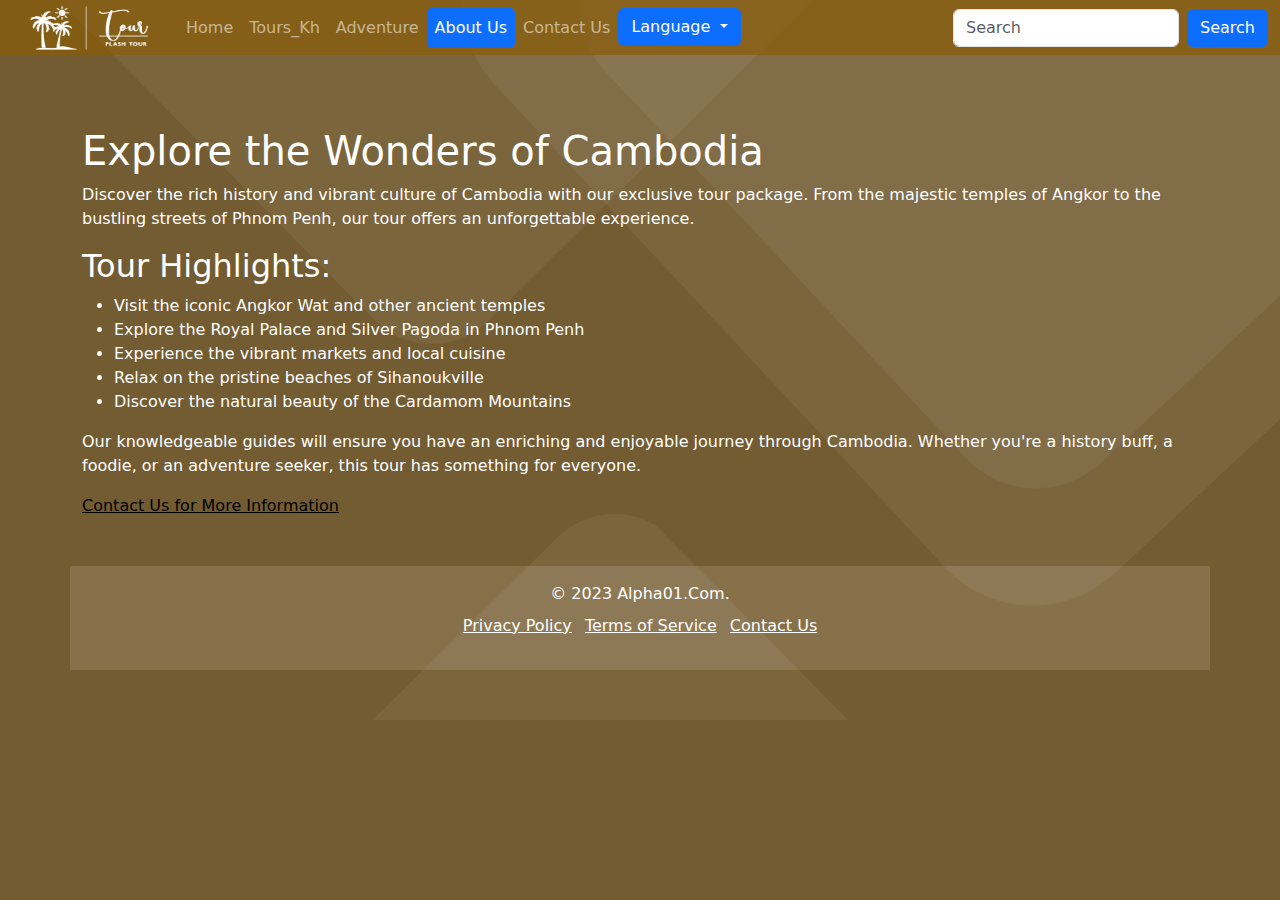
<file: About.html>
<!DOCTYPE html>
<html lang="en">
<head>
    <meta charset="UTF-8">
    <meta name="viewport" content="width=device-width, initial-scale=1.0">
    <link href="https://cdn.jsdelivr.net/npm/bootstrap@5.3.0/dist/css/bootstrap.min.css" rel="stylesheet">
    <link rel="preconnect" href="https://fonts.googleapis.com">
<link rel="preconnect" href="https://fonts.gstatic.com" crossorigin>
<link href="https://fonts.googleapis.com/css2?family=Oswald:wght@200..700&display=swap" rel="stylesheet">
    <title>Tour_Kh</title>
    <style>
      body{
          background-image: url(back01.png);
          background-color: rgb(115, 92, 50);
          background-size: cover;
          background-repeat: no-repeat;
      }
  </style>
</head>
<body>
    <nav class="navbar navbar-expand-sm navbar-dark " style="background-color: rgba(138, 93, 10, 0.726);;padding: 0;">
        <div class="container-fluid">
          <a class="navbar-brand" href="javascript:void(0)" style="width: 150px;"><img src="logo.png" alt="logo" style="width: 100%;height: 100%;"></a>
          <button class="navbar-toggler" type="button" data-bs-toggle="collapse" data-bs-target="#mynavbar">
            <span class="navbar-toggler-icon"></span>
          </button>
          <div class="collapse navbar-collapse" id="mynavbar">
            <ul class="navbar-nav me-auto">
              <li class="nav-item bg-promary">
                <a class="nav-link"href="index.html" id="homelink">Home</a>
              </li>
              <li class="nav-item "style="border-radius: 5px;">
                <a class="nav-link "href="Tour.html" id="Tours_Khmer">Tours_Kh</a>
              </li>
              <li class="nav-item">
                <a class="nav-link"href="Advanture.html" id="Adventure">Adventure</a>
              </li>
              <li class="nav-item">
                <a class="nav-link btn btn-primary"style="color:white;border-radius: 5px;background-color: #0D6EFD;"  href="About.html" id="About Us">About Us</a>
              </li>
              <li class="nav-item">
                <a class="nav-link scroll-behavior: smooth;"href="contact.html" id="Contact Us">Contact Us</a>
              </li>
              
              <div class="dropdown">
                <button class="btn btn-primary dropdown-toggle" type="button" id="languageDropdown" data-bs-toggle="dropdown" aria-expanded="false">
                   <!-- <img style="display: block;justify-content: center;align-items: center;height: 30px;" src="flag_kh.png" alt=""> -->
                   Language
                </button>
                <ul class="dropdown-menu" aria-labelledby="languageDropdown">
                  <li><a class="dropdown-item" href="#" data-lang="en">English</a></li>
                  <li><a class="dropdown-item" href="#" data-lang="km">ភាសាខ្មែរ(Khmer)</a></li>
                </ul>
              </div>
            </div>
            </ul>
            <div class="ms-auto">
            <form class="d-flex">
              <input class="form-control me-2" type="text" placeholder="Search" id="searchInput">
              <button class="btn btn-primary" type="button" id="searchButton">Search</button>
            </form>
          </div>
        </div>
      </nav><br><br><br>
<!-- section1 -->
      <div class="container">
        
<div class="tour-info" style="color: white;">
  <h1>Explore the Wonders of Cambodia</h1>
  <p>
      Discover the rich history and vibrant culture of Cambodia with our exclusive tour package. From the majestic temples of Angkor to the bustling streets of Phnom Penh, our tour offers an unforgettable experience.
  </p>
  <h2>Tour Highlights:</h2>
  <ul>
      <li>Visit the iconic Angkor Wat and other ancient temples</li>
      <li>Explore the Royal Palace and Silver Pagoda in Phnom Penh</li>
      <li>Experience the vibrant markets and local cuisine</li>
      <li>Relax on the pristine beaches of Sihanoukville</li>
      <li>Discover the natural beauty of the Cardamom Mountains</li>
  </ul>
  <p>
      Our knowledgeable guides will ensure you have an enriching and enjoyable journey through Cambodia. Whether you're a history buff, a foodie, or an adventure seeker, this tour has something for everyone.
  </p>
</div>

<a href="contact-us.html" class="contact-button" style="color:rgb(0, 0, 0)">Contact Us for More Information</a>
      </div>
<footer class="container  text-white text-center mt-5 py-3" style="padding: 0;background-color: rgba(252, 242, 230, 0.144);">
    <div class="container">
        <p class="mb-0">© 2023 Alpha01.Com.</p>
        <ul class="list-inline mt-2">
            <li class="list-inline-item">
                <a href="#" class="text-white">Privacy Policy</a>
            </li>
            <li class="list-inline-item">
                <a href="#" class="text-white">Terms of Service</a>
            </li>
            <li class="list-inline-item">
                <a href="#" class="text-white">Contact Us</a>
            </li>
        </ul>
    </div>
</footer>
<script src="https://cdn.jsdelivr.net/npm/bootstrap@5.3.0/dist/js/bootstrap.bundle.min.js"></script>
<script>
    document.getElementById('searchButton').addEventListener('click', function() {
    const searchQuery = document.getElementById('searchInput').value.toLowerCase();
    const cards = document.querySelectorAll('.col');

    cards.forEach(card => {
        const cardTitle = card.querySelector('.card-title').innerText.toLowerCase();
        const cardText = card.querySelector('.card-text').innerText.toLowerCase();

        if (cardTitle.includes(searchQuery) || cardText.includes(searchQuery)) {
            card.style.display = 'block';
        } else {
            card.style.display = 'none';
        }
    });
});
</script>
</body>
</html>
</file>
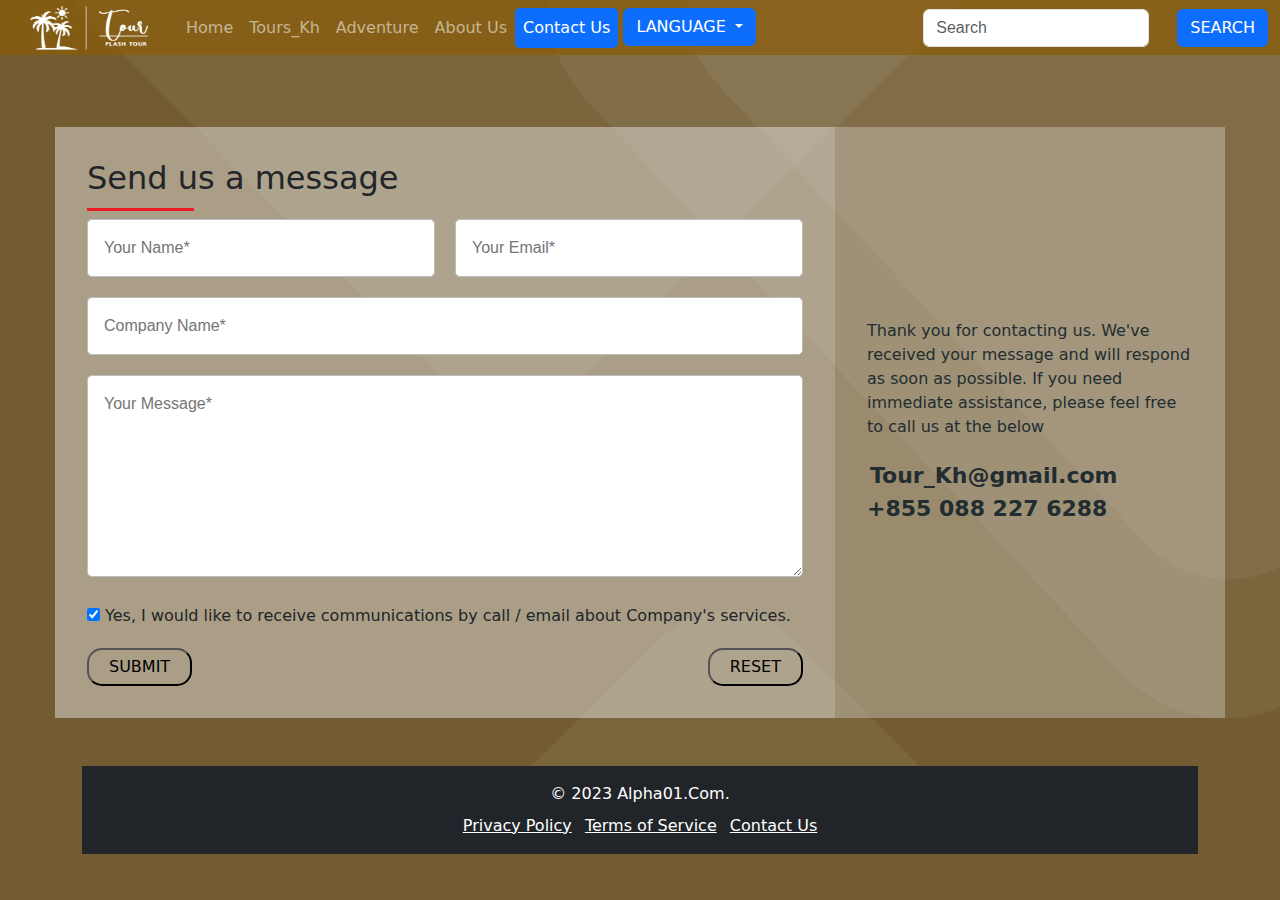
<file: contact.html>
<!DOCTYPE html>
<html lang="en">
<head>
    <meta charset="UTF-8">
    <meta name="viewport" content="width=device-width, initial-scale=1.0">
    <link href="https://cdn.jsdelivr.net/npm/bootstrap@5.3.0/dist/css/bootstrap.min.css" rel="stylesheet">
    <link rel="preconnect" href="https://fonts.googleapis.com">
<link rel="preconnect" href="https://fonts.gstatic.com" crossorigin>
<link rel="stylesheet" href="https://cdnjs.cloudflare.com/ajax/libs/font-awesome/6.6.0/css/all.min.css" integrity="sha512-Kc323vGBEqzTmouAECnVceyQqyqdsSiqLQISBL29aUW4U/M7pSPA/gEUZQqv1cwx4OnYxTxve5UMg5GT6L4JJg==" crossorigin="anonymous" referrerpolicy="no-referrer" />
<link href="https://fonts.googleapis.com/css2?family=Oswald:wght@200..700&display=swap" rel="stylesheet">
<link rel="stylesheet" href="contact.css">    
<title>Tour_Kh</title>
    <style>
       body{
          background-image: url(back01.png);
          background-color: rgb(115, 92, 50);
          background-size: cover;
          background-repeat: no-repeat;
      }
    </style>
</head>
<body>
    <nav class="navbar navbar-expand-sm navbar-dark " style="background-color: rgba(138, 93, 10, 0.726);padding: 0;">
        <div class="container-fluid">
          <a class="navbar-brand" href="javascript:void(0)" style="width: 150px;"><img src="logo.png" alt="logo" style="width: 100%;height: 100%;"></a>
          <button class="navbar-toggler" type="button" data-bs-toggle="collapse" data-bs-target="#mynavbar">
            <span class="navbar-toggler-icon"></span>
          </button>
          <div class="collapse navbar-collapse" id="mynavbar">
            <ul class="navbar-nav me-auto">
              <li class="nav-item bg-promary">
                <a class="nav-link"href="index.html" id="Contact Us">Home</a>
              </li>
              <li class="nav-item "style="border-radius: 5px;">
                <a class="nav-link "href="Tour.html" id="Tours_Khmer">Tours_Kh</a>
              </li>
              <li class="nav-item">
                <a class="nav-link"href="Advanture.html" id="Adventure">Adventure</a>
              </li>
              <li class="nav-item">
                <a class="nav-link"href="About.html" id="About Us">About Us</a>
              </li>
              <li class="nav-item">
                <a class="nav-link btn btn-primary"style="margin-right:5px;color:white;border-radius: 5px;background-color: #0D6EFD;"  href="contact.html" id="homeLink">Contact Us</a>
              </li>
              
              <div class="dropdown">
                <button class="btn btn-primary dropdown-toggle" type="button" id="languageDropdown" data-bs-toggle="dropdown" aria-expanded="false">
                   <!-- <img style="display: block;justify-content: center;align-items: center;height: 30px;" src="flag_kh.png" alt=""> -->
                   Language
                </button>
                <ul class="dropdown-menu" aria-labelledby="languageDropdown">
                  <li><a class="dropdown-item" href="#" data-lang="en">English</a></li>
                  <li><a class="dropdown-item" href="#" data-lang="km">ភាសាខ្មែរ(Khmer)</a></li>
                </ul>
              </div>
            </div>
            </ul>
            <div class="ms-auto">
            <form class="d-flex">
              <input class="form-control me-2" type="text" placeholder="Search" id="searchInput">
              <button class="btn btn-primary" type="button" id="searchButton">Search</button>
            </form>
          </div>
        </div>
      </nav><br><br><br>
  <!-- container -->
  <div class="contain">
    <div class="wrapper">
  
      <div class="form">
        <!-- <h4>GET IN TOUCH</h4> -->
        <h2 class="form-headline">Send us a message</h2>
        <form id="submit-form" action="">
          <p>
            <input id="name" class="form-input" type="text" placeholder="Your Name*">
            <small class="name-error"></small>
          </p>
          <p>
            <input id="email" class="form-input" type="email" placeholder="Your Email*">
            <small class="name-error"></small>
          </p>
          <p class="full-width">
            <input id="company-name" class="form-input" type="text" placeholder="Company Name*" required>
            <small></small>
          </p>
          <p class="full-width">
            <textarea  minlength="20" id="message" cols="30" rows="7" placeholder="Your Message*" required></textarea>
            <small></small>
          </p>
          <p class="full-width">
            <input type="checkbox" id="checkbox" name="checkbox" checked> Yes, I would like to receive communications by call / email about Company's services.
          </p>
          <p class="full-width">
            <input type="submit" class="submit-btn" value="Submit" onclick="checkValidations()">
            <button class="reset-btn" onclick="reset()">Reset</button>
          </p>
        </form>
      </div>
  
      <div class="contacts contact-wrapper">
  
        <ul>
          <li>Thank you for contacting us. We've received your message and will respond as soon as possible.
            If you need immediate assistance, please feel free to call us at the below</li>
          <span class="hightlight-contact-info">
            <li class="email-info"></i><i class="fa-regular fa-envelope" style="margin-right: 3px;"></i> Tour_Kh@gmail.com</li>
            <li><i class="fa fa-phone" aria-hidden="true"></i> <span>+855 088 227 6288</span></li></span>
        </ul>
      </div>
    </div>
  </div>
</div>
<div class="container">
  <footer class="container bg-dark text-white text-center mt-5 py-3" style="padding: 0;">
    <div class="container">
        <p class="mb-0">© 2023 Alpha01.Com.</p>
        <ul class="list-inline mt-2">
            <li class="list-inline-item">
                <a href="#" class="text-white">Privacy Policy</a>
            </li>
            <li class="list-inline-item">
                <a href="#" class="text-white">Terms of Service</a>
            </li>
            <li class="list-inline-item">
                <a href="#" class="text-white">Contact Us</a>
            </li>
        </ul>
    </div>
  </footer>
</div>
</body>
<script>
  const nameEl = document.querySelector("#name");
const emailEl = document.querySelector("#email");
const companyNameEl = document.querySelector("#company-name");
const messageEl = document.querySelector("#message");

const form = document.querySelector("#submit-form");

function checkValidations() {
  let letters = /^[a-zA-Z\s]*$/;
  const name = nameEl.value.trim();
  const email = emailEl.value.trim();
  const companyName = companyNameEl.value.trim();
  const message = messageEl.value.trim();
  if (name === "") {
     document.querySelector(".name-error").classList.add("error");
      document.querySelector(".name-error").innerText =
        "Please fill out this field!";
  } else {
    if (!letters.test(name)) {
      document.querySelector(".name-error").classList.add("error");
      document.querySelector(".name-error").innerText =
        "Please enter only characters!";
    } else {
      
    }
  }
  if (email === "") {
     document.querySelector(".name-error").classList.add("error");
      document.querySelector(".name-error").innerText =
        "Please fill out this field!";
  } else {
    if (!letters.test(name)) {
      document.querySelector(".name-error").classList.add("error");
      document.querySelector(".name-error").innerText =
        "Please enter only characters!";
    } else {
      
    }
  }
}

function reset() {
  nameEl = "";
  emailEl = "";
  companyNameEl = "";
  messageEl = "";
  document.querySelector(".name-error").innerText = "";
}
</script>
<!-- script record auto to google sheet -->

<script data-cfasync="false" type="text/javascript">
    
    (function() {
   function validEmail(email) {
     var re = /^([\w-]+(?:\.[\w-]+)*)@((?:[\w-]+\.)*\w[\w-]{0,66})\.([a-z]{2,6}(?:\.[a-z]{2})?)$/i;
     return re.test(email);
   }
 
   function validateHuman(honeypot) {
     if (honeypot) {
       console.log("Robot Detected!");
       return true;
     } else {
       console.log("Welcome Human!");
     }
   }
   function getFormData(form) {
     var elements = form.elements;
 
     var fields = Object.keys(elements).filter(function(k) {
           return (elements[k].name !== "honeypot");
     }).map(function(k) {
       if(elements[k].name !== undefined) {
         return elements[k].name;
       }else if(elements[k].length > 0){
         return elements[k].item(0).name;
       }
     }).filter(function(item, pos, self) {
       return self.indexOf(item) == pos && item;
     });
 
     var formData = {};
     fields.forEach(function(name){
       var element = elements[name];
       formData[name] = element.value;
       if (element.length) {
         var data = [];
         for (var i = 0; i < element.length; i++) {
           var item = element.item(i);
           if (item.checked || item.selected) {
             data.push(item.value);
           }
         }
         formData[name] = data.join(', ');
       }
     });
 
     // add form-specific values into the data
     formData.formDataNameOrder = JSON.stringify(fields);
     formData.formGoogleSheetName = form.dataset.sheet || "Sheet1"; // default sheet name
     formData.formGoogleSendEmail = form.dataset.email || "sodadoung@gmail.com"; // no email by default
 
     console.log(formData);
     return formData;
   }
 
   function handleFormSubmit(event) {  
     event.preventDefault();           
     var form = event.target;
     var data = getFormData(form);         
     if( data.email && !validEmail(data.email) ) {   
       var invalidEmail = form.querySelector(".email-invalid");
       if (invalidEmail) {
         invalidEmail.style.display = "block";
         return false;
       }
     } else {
       disableAllButtons(form);
       var url = form.action;
       var xhr = new XMLHttpRequest();
       xhr.open('POST', url);
       xhr.setRequestHeader("Content-Type", "application/x-www-form-urlencoded");
       xhr.onreadystatechange = function() {
           console.log(xhr.status, xhr.statusText);
           console.log(xhr.responseText);
           var formElements = form.querySelector(".form-elements")
           if (formElements) {
             formElements.style.display = "none"; // hide form
           }
           var thankYouMessage = form.querySelector(".thankyou_message");
           if (thankYouMessage) {
             thankYouMessage.style.display = "block";
           }
           return;
       };
       var encoded = Object.keys(data).map(function(k) {
           return encodeURIComponent(k) + "=" + encodeURIComponent(data[k]);
       }).join('&');
       xhr.send(encoded);
     }
   }
   
   function loaded() {
     console.log("Contact form submission handler loaded successfully.");
     var forms = document.querySelectorAll("form.gform");
     for (var i = 0; i < forms.length; i++) {
       forms[i].addEventListener("submit", handleFormSubmit, false);
     }
   };
   document.addEventListener("DOMContentLoaded", loaded, false);
 
   function disableAllButtons(form) {
     var buttons = form.querySelectorAll("button");
     for (var i = 0; i < buttons.length; i++) {
       buttons[i].disabled = true;
     }
   }
 })();
 </script>
</html>
</file>
<file: contact.css>
/* color:  red#ec1c24, black#212d31, grey#343a40, white#eee  */
* {
  box-sizing: border-box;
}

body {
  background-image: url(back01.png);
  background-color: rgb(115, 92, 50);
  background-size: cover;
  background-repeat: no-repeat;
}

.contain {
  background-color: #eeeeee53;
  max-width: 1170px;
  margin-left: auto;
  margin-right: auto;
  padding: 1em;
}

div.form {
  background-color: #eeeeee31;
}
.contact-wrapper {
  margin: auto 0;
}

.submit-btn {
  float: left;
}
.reset-btn {
  float: right;
}

.form-headline:after {
  content: "";
  display: block;
  width: 15%;
  padding-top: 10px;
  border-bottom: 3px solid #ec1c24;
}

.highlight-text {
  color: #ec1c24;
}

.hightlight-contact-info {
  font-weight: 700;
  font-size: 22px;
  line-height: 1.5;
}

.highlight-text-grey {
  font-weight: 500;
}

.email-info {
  margin-top: 20px;
}

::-webkit-input-placeholder {
  /* Chrome */
  font-family: "Roboto", sans-serif;
}

.required-input {
  color: black;
}
@media (min-width: 600px) {
  .contain {
    padding: 0;
  }
}

h3,
ul {
  margin: 0;
}

h3 {
  margin-bottom: 1rem;
}

.form-input:focus,
textarea:focus {
  outline: 1.5px solid #ffffff;
}

.form-input,
textarea {
  width: 100%;
  border: 1px solid #bdbdbd;
  border-radius: 5px;
}

.wrapper > * {
  padding: 1em;
}
@media (min-width: 700px) {
  .wrapper {
    display: grid;
    grid-template-columns: 2fr 1fr;
  }
  .wrapper > * {
    padding: 2em 2em;
  }
}

ul {
  list-style: none;
  padding: 0;
}

.contacts {
  color: #212d31;
}

.form {
  background: #ffffff48;
}

form {
  display: grid;
  grid-template-columns: 1fr 1fr;
  grid-gap: 20px;
}
form label {
  display: block;
}
form p {
  margin: 0;
}

.full-width {
  grid-column: 1 / 3;
}

button,
.submit-btn,
.form-input,
textarea {
  padding: 1em;
}

button,
.submit-btn {
  background: transparent;
  border-radius: 15px;
  padding: 5px 20px;
  text-transform: uppercase;
}
button:hover,
.submit-btn:hover,
button:focus,
.submit-btn:focus {
  outline: 0;
  background-color: rgb(172, 98, 7);
  color: #eee;
}
.error {
  color: #ec1c24;
}
</file>
